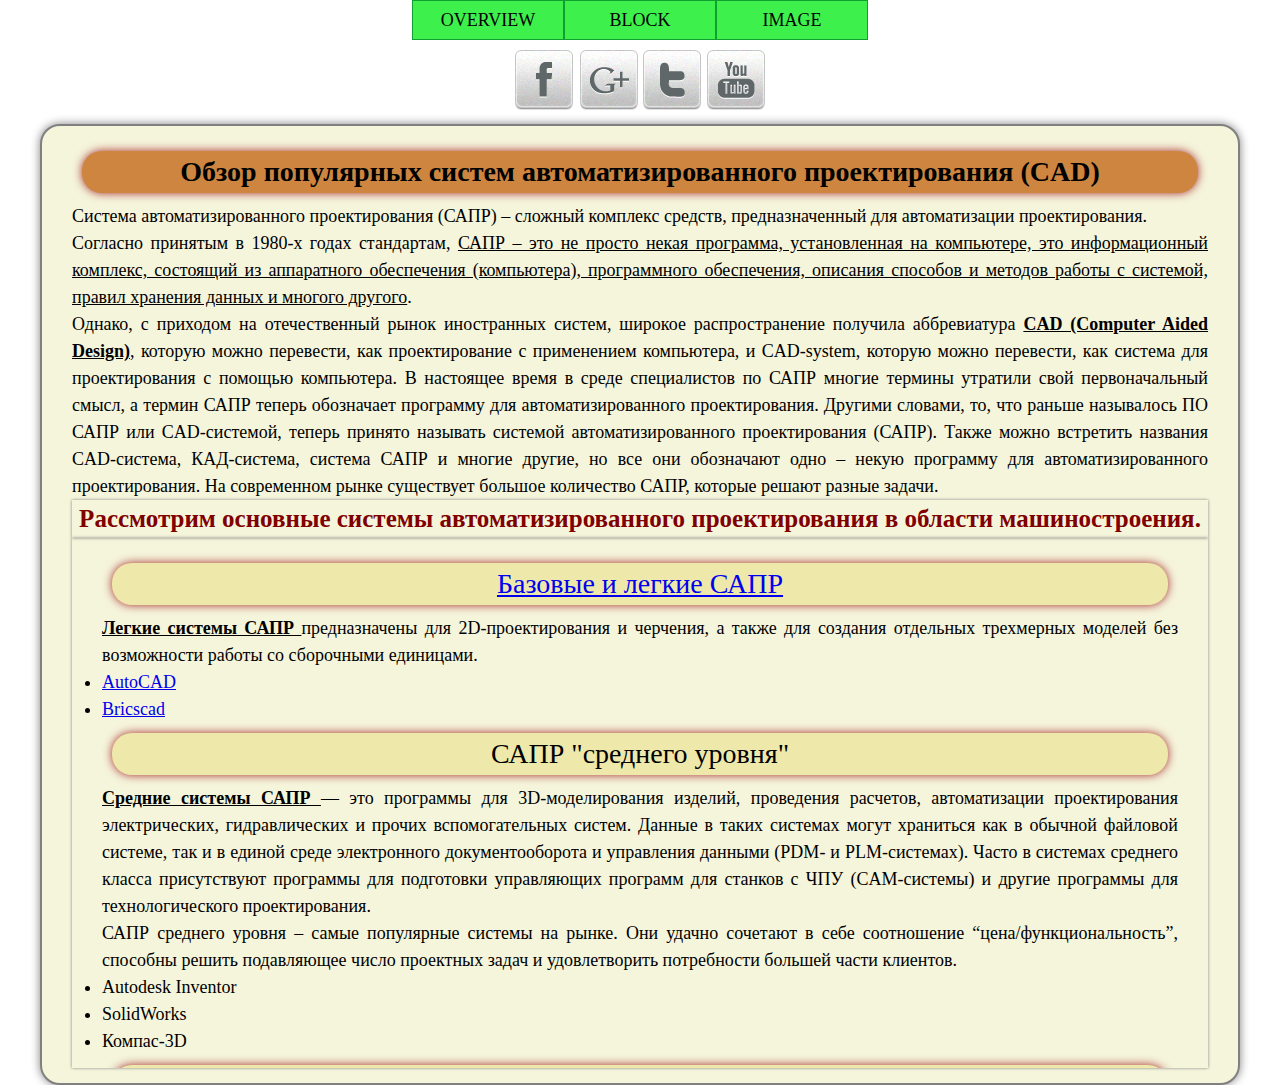
<file: index.html>
<!DOCTYPE html>
<html lang="ru">
    <head>
        <meta charset="utf-8">
        <title>overviev</title>
        <link rel="stylesheet" href="css/style.css">
        <style>
           
            
        </style>
    </head>
    <body >

        <div class="menu">
            <div class="menu-block">
                <ul>
                    <li>
                        <a href="#" >overview</a>
                    </li>
                    <li >
                        <a href="#" title="Block">block</a> 
                            <ul class="in-menu-block">
                                <li>
                                    <a href="table_cell/index.html" title="TableCell">table-cell</a>
                                </li>
                                <li>
                                    <a href="in_block/index.html" title="InBlock">in-block</a>
                                </li>
                                <li>
                                    <a href="#" title="Float">float</a>
                                    <ul class="float-menu">
                                        <li >
                                            <a href="float/index.html" title="Float">float_div</a>
                                        </li>
                                        <li>
                                            <a href="float_after/index.html" title="FloatAfter">float_after</a>
                                        </li>
                                    </ul>
                                </li>
                                <li>
                                    <a href="flex/index.html" title="Flex">flex</a>
                                </li>
                            </ul>
                    </li>
                    
                    
                    <li>
                        <a href="image/index.html" title="Image">image</a>
                    </li>
                </ul>
            </div>

            <div class="soc-menu">
                <ul>
                    <li><a href="https://www.facebook.com/" target="_blank"></a></li>
                    <li><a href="https://google.com/" target="_blank"></a></li>
                    <li><a href="https://twitter.com/" target="_blank"></a></li>
                    <li><a href="https://www.youtube.com/" target="_blank"></a></li>
                </ul>
            </div>

        <div class="main">
            
            <h1> Обзор популярных систем автоматизированного проектирования (CAD)</h1>
            <p>Система автоматизированного проектирования (САПР) – сложный комплекс средств, предназначенный для автоматизации 
                проектирования.</p>
            <p> Согласно принятым в 1980-х годах стандартам, <span >САПР – это не просто некая программа, установленная на компьютере, 
                это информационный комплекс, состоящий из аппаратного обеспечения (компьютера), программного обеспечения, 
                описания способов и методов работы с системой, правил хранения данных и многого другого</span>.</p>
            <p>Однако, с приходом на отечественный рынок иностранных систем, широкое распространение получила аббревиатура 
                <span class="sapr">CAD (Computer Aided Design)</span>, которую можно перевести, как проектирование с применением компьютера, и CAD-system, 
                которую можно перевести, как система для проектирования с помощью компьютера.
                В настоящее время в среде специалистов по САПР многие термины утратили свой первоначальный смысл, а термин САПР 
                теперь обозначает программу для автоматизированного проектирования. Другими словами, то, что раньше называлось 
                ПО САПР или CAD-системой, теперь принято называть системой автоматизированного проектирования (САПР). Также 
                можно встретить названия CAD-система, КАД-система, система САПР и многие другие, но все они обозначают одно – 
                некую программу для автоматизированного проектирования.
                На современном рынке существует большое количество САПР, которые решают разные задачи.</p>
            <p> Рассмотрим основные системы автоматизированного проектирования в области машиностроения.</p>
        <div class="scroll">
        <div>
                <h2><a href="light_sapr/index.html">Базовые и легкие САПР</a></h2>
                <p><span class="sapr">Легкие системы САПР </span> предназначены для 2D-проектирования и черчения, а также для создания отдельных трехмерных 
                    моделей без возможности работы со сборочными единицами.</p> 
                <ul class="test">
                    <li><a href="light_sapr/index.html#AutoCAD">AutoCAD</a></li>
                    <li><a href="light_sapr/index.html#bricscad">Bricscad</a></li>
                </ul>
                                 
        </div>
        <div >
                <h2>САПР "среднего уровня"</h2>
                <p><span class="sapr">Средние системы САПР </span>— это программы для 3D-моделирования изделий, проведения расчетов, автоматизации 
                    проектирования электрических, гидравлических и прочих вспомогательных систем. Данные в таких системах 
                    могут храниться как в обычной файловой системе, так и в единой среде электронного документооборота и 
                    управления данными (PDM- и PLM-системах). Часто в системах среднего класса присутствуют программы для
                    подготовки управляющих программ для станков с ЧПУ (CAM-системы) и другие программы для технологического 
                    проектирования.</p>
                <p>САПР среднего уровня – самые популярные системы на рынке. Они удачно сочетают в себе соотношение 
                    “цена/функциональность”, способны решить подавляющее число проектных задач и удовлетворить потребности 
                    большей части клиентов.</p>

                <ul class="test">
                    <li>Autodesk Inventor</li>
                    <li>SolidWorks</li>
                    <li>Компас-3D</li>
                </ul>
                                         
               </div>
         <div>
                <h2>САПР "тяжелого уровня"</h2>
                <p><span class="sapr">Тяжелые САПР </span> предназначены для работы со сложными изделиями (большие сборки в авиастроении, 
                    кораблестроении и пр.) Функционально они делают все тоже самое, что и средние системы, но в них заложена 
                    совершенно другая архитектура и алгоритмы работы.</p>
                
                <ul class="test">
                    <li>PTC Creo</li>
                    <li>NX</li>
                    <li>CATIA</li>
                </ul>
        </div>                    
        </div>
        </div>
    </body>

</html>
</file>
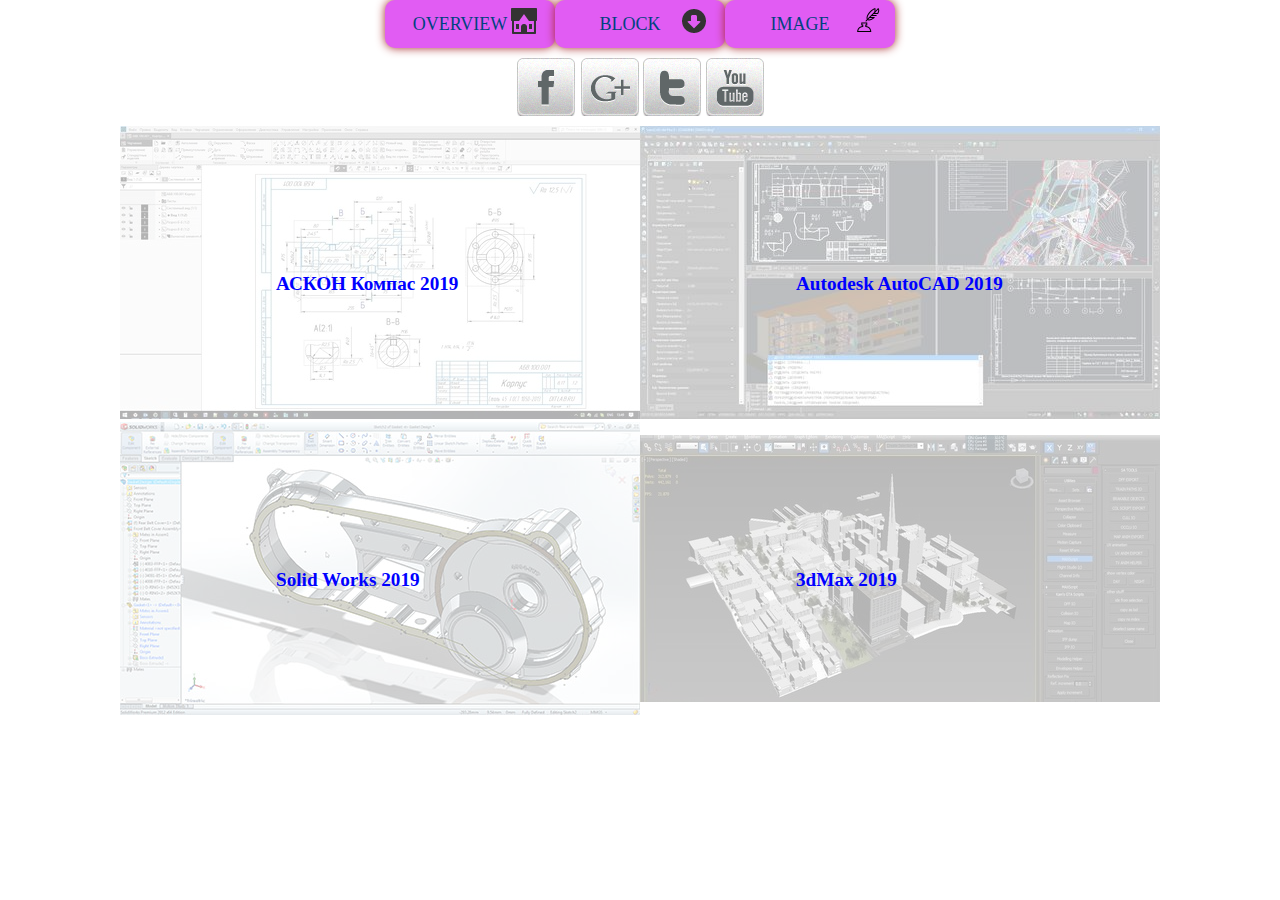
<file: image/index.html>
<!DOCTYPE html>
<html lang="en">
<head>
    <meta charset="UTF-8">
    <link rel="stylesheet" href="css/style.css">
    <title>image</title>
</head>
<body>
    <div class="menu">
        <div class="menu-block">
            <ul>
                <li class="icon1">
                    <a href="../index.html" >overview</a>
                </li>
                <li class="after">
                    <a href="#" title="Block">block</a> 
                        <ul class="in-menu-block">
                            <li>
                                <a href="../table_cell/index.html" title="TableCell">table-cell</a>
                            </li>
                            <li>
                                <a href="../in_block/index.html" title="InBlock">in-block</a>
                            </li>
                            <li class="after1">
                                <a href="#" title="Float">float</a>
                                <ul class="float-menu">
                                    <li >
                                        <a href="../float/index.html" title="Float">float_div</a>
                                    </li>
                                    <li>
                                        <a href="../float_after/index.html" title="FloatAfter">float_after</a>
                                    </li>
                                </ul>
                            </li>
                            <li>
                                <a href="../flex/index.html" title="Flex">flex</a>
                            </li>
                        </ul>
                </li>
                        
                <li class="icon2">
                    <a href="#" title="Image">image</a>
                </li>
            </ul>
        </div>
        <div class="soc-menu">
            <ul>
                <li><a href="https://www.facebook.com/" target="_blank"></a></li>
                <li><a href="https://google.com/" target="_blank"></a></li>
                <li><a href="https://twitter.com/" target="_blank"></a></li>
                <li><a href="https://www.youtube.com/" target="_blank"></a></li>
            </ul>
        </div>

        <div class="wrapper">
            <div class="img">
            <img src="img/kompas.jpg" alt="kompas">
            <p class="text">АСКОН Компас 2019</p>
            <div class="white"></div>
            </div>
                   
        <div class="img">
            <img src="img/Autocad.jpg" alt="Autocad">
            <p class="text">Autodesk AutoCAD 2019</p>
            <div class="white"></div>
        </div>
        <div class="img">
            <img src="img/solid_works.jpg" alt="solid">
            <p class="text">Solid Works 2019</p>
            <div class="white"></div>
        </div>
        <div class="img">
            <img src="img/3dMax.jpg" alt="3dMax">
            <p class="text">3dMax 2019</p>
            <div class="white"></div>
        </div>

    </div>
</body>
</html>
</file>
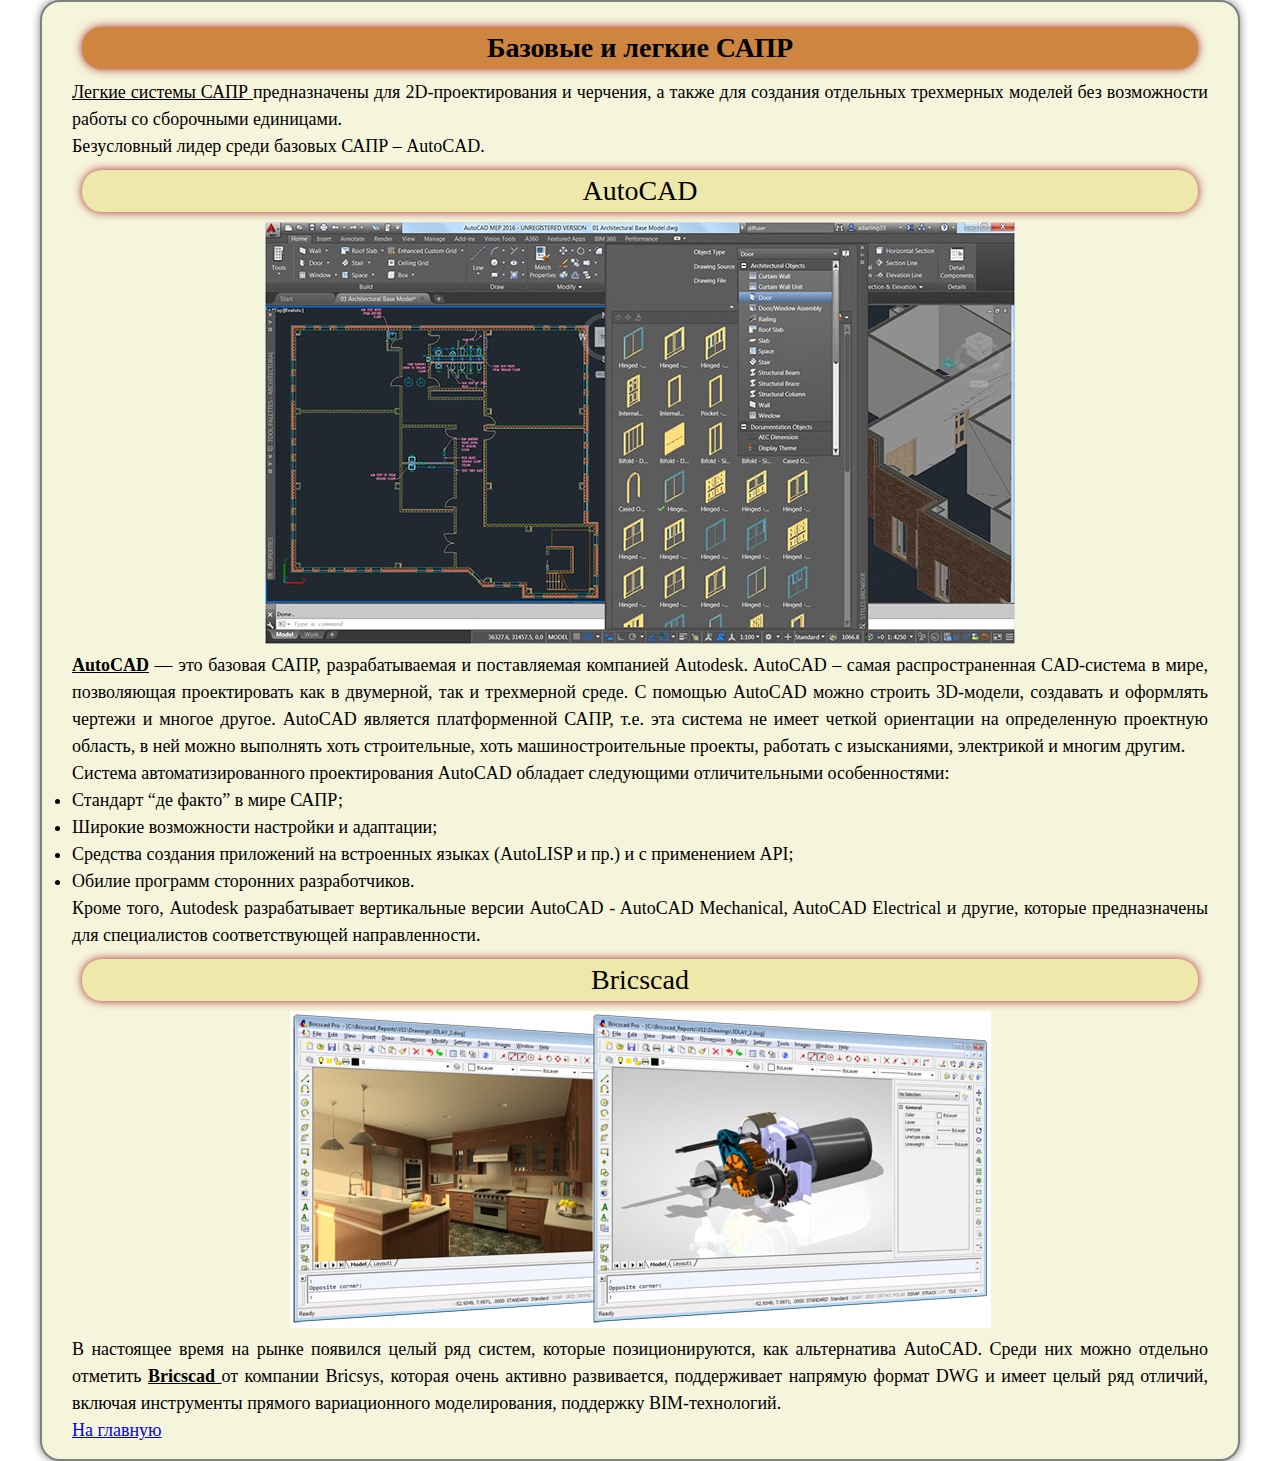
<file: light_sapr/index.html>
<!DOCTYPE html>
<html lang="ru">
    <head>
        <meta charset="utf-8">
        <title>Базовые и легкие САПР</title>
        <link rel="stylesheet" href="../css/style.css">
        <style>
          /* p{text-align: center;}; */
        </style>
    </head>
    <body >
        <div class="main">
            
            <h1> Базовые и легкие САПР</h1>
            <p> <span>Легкие системы САПР </span> предназначены для 2D-проектирования и черчения, а также для создания отдельных трехмерных моделей 
                без возможности работы со сборочными единицами.</p>
            <p> Безусловный лидер среди базовых САПР – AutoCAD.</p>
           
        <div>
                <h2>AutoCAD</h2>
                <p class = 'img_aling' id='AutoCAD'><img src="../images/AutoCAD.jpg" alt="AutoCAD"></p>
                <p> <span class="sapr">AutoCAD</span> — это базовая САПР, разрабатываемая и поставляемая компанией Autodesk. AutoCAD – самая распространенная 
                    CAD-система в мире, позволяющая проектировать как в двумерной, так и трехмерной среде. С помощью AutoCAD можно 
                    строить 3D-модели, создавать и оформлять чертежи и многое другое. AutoCAD является платформенной САПР, т.е. эта 
                    система не имеет четкой ориентации на определенную проектную область, в ней можно выполнять хоть строительные, 
                    хоть машиностроительные проекты, работать с изысканиями, электрикой и многим другим.</p>
                <p>Система автоматизированного проектирования AutoCAD обладает следующими отличительными особенностями:</p> 
                
                    <ul>
                        <li>Стандарт “де факто” в мире САПР;</li>
                        <li>Широкие возможности настройки и адаптации;</li>
                        <li>Средства создания приложений на встроенных языках 
                            (AutoLISP и пр.) и с применением API;</li>
                        <li>Обилие программ сторонних разработчиков.</li>
                    </ul>
                <p>Кроме того, Autodesk разрабатывает вертикальные версии AutoCAD - AutoCAD Mechanical, AutoCAD Electrical 
                    и другие, которые предназначены для специалистов соответствующей направленности.</p>                 
        </div>
        <div >
                <h2>Bricscad</h2>
                <p class = 'img_aling' id='bricscad'><img src="../images/bricscad.jpg" alt="Bricscad"></p>
                <p>В настоящее время на рынке появился целый ряд систем, которые позиционируются, как альтернатива AutoCAD. Среди 
                    них можно отдельно отметить <span class="sapr"> Bricscad </span> от компании Bricsys, которая очень активно развивается, поддерживает напрямую 
                    формат DWG и имеет целый ряд отличий, включая инструменты прямого вариационного моделирования, поддержку 
                    BIM-технологий.
            
        </div>  
        <a href="../index.html">На главную</a>                  
        </div>    
    </body>

</html>
</file>
<file: css/style.css>
html, body, div, span, applet, object, iframe,
h1, h2, h3, h4, h5, h6, p, blockquote, pre,
a, abbr, acronym, address, big, cite, code,
del, dfn, em, img, ins, kbd, q, s, samp,
small, strike, strong, sub, sup, tt, var,
b, u, i, center,
dl, dt, dd, ol, ul, li,
fieldset, form, label, legend,
table, caption, tbody, tfoot, thead, tr, th, td,
article, aside, canvas, details, embed, 
figure, figcaption, footer, header, hgroup, 
menu, nav, output, ruby, section, summary,
time, mark, audio, video {
	margin: 0;
	padding: 0;
	border: 0;
	font-size: 100%;
	font: inherit;
	vertical-align: baseline;
}
/* HTML5 display-role reset for older browsers */
article, aside, details, figcaption, figure, 
footer, header, hgroup, menu, nav, section {
	display: block;
}
body {
	line-height: 1;
}
/* /* ol, ul {
	list-style: none; 
} */
blockquote, q {
	quotes: none;
}
blockquote:before, blockquote:after,
q:before, q:after {
	content: '';
	content: none;
}
table {
	border-collapse: collapse;
	border-spacing: 0;
}


div.main 
    {
    background:beige; 
    text-align: justify;
    font-size: large; 
    line-height: 1.5;
    width:1200px;  
    margin: 0 auto 0 auto; 
    border-radius: 20px; 
    padding: 15px 30px; 
    box-sizing: border-box; 
    border: solid 2px gray; 
    font-family: 'Cambria'; 
    box-shadow: 0 0 10px grey;
    }
div.scroll 
    {
    overflow: auto scroll; 
    height: 500px; 
    box-shadow: 0 0 3px gray;
    padding: 15px 30px;
    }
h1, h2 
    {
    background-color: peru;
    font-weight: bold ;
    font-size: 28px;
    margin: 10px;
    text-align: center;
    border-radius: 20px; 
    font-family: 'Georgia'; 
    box-shadow: 0 0 10px brown;}
h2 {
    background-color: palegoldenrod; 
    font-family: 'Book Antiqua';
    font-weight: normal;
   }
p 
    {
    font-family: 'Century Gothic'
    }
span {
    text-decoration: underline;
    }
.sapr { 
    font-weight: bold; 
    font-family: 'Book Antiqua'
     }

p+p+p+p {
    font-weight: bold;
    font-size: 25px;
    text-align: center;
    font-family: 'Book Antiqua';
    color: maroon;
    box-shadow: 0 0 3px gray;
    }

.img_aling {
    text-align: center;
}

.menu {
	margin: 0;
	padding: 0;
	border: 0;
	font: inherit;
    
}

.menu-block {
    position: relative;
}

div .menu-block ul{
	text-align: center;
	font-size: 0;
}

ul li{
	/* display: inline-block;
	background: rgb(240, 177, 61); */
	font-size: 18px;
    /* position: relative;
    width: 150px; */
}

div .menu-block ul li{
	display: inline-block;
	background: rgb(61, 240, 76);
	font-size: 18px;
    position: relative;
    width: 150px;
}

div .menu-block ul li a{
	text-decoration: none;
	color: black;
	text-transform: uppercase;
	padding-top: 10px;
    padding-bottom: 10px;
	display: block;
    text-align: center;
}

div .menu-block ul li a:hover {
    background-color: rgb(211, 150, 58);
    /* font-size: larger; */
    font-style: inherit;
    font-weight: bolder;
    background: lightcoral;
}

div .menu-block li{
    border: 1px solid rgb(16, 160, 47);
}

.in-menu-block {
    position: absolute;
    display: none;
}
.float-menu {
    position: absolute;
    top:  100%;
    left:  0;
    display: none;
}

li:hover .in-menu-block  {
    display: block;
    top:  100%;
    left:  0%;
}

li ul  :hover  .float-menu   {
    display: block;
    top:  0;
    left:  100%;
}

.soc-menu {
	margin-top: 10px;
	margin-bottom: 10px;
	text-align: center;
	font-size: 0;
}

.soc-menu li {
display: inline-block;
font-size: 20px;
}

.soc-menu li a{
	width: 64px;
	height: 64px;
	display: block;
	/* outline: 2px solid lime; */
	background: url('../img/css_sprites.png');
	/* transition: all 1s ease; */
}
	
.soc-menu li a{
	background-position:  -10px -287px;
}	

.soc-menu li+li a{
		background-position:  -10px -539px;
	}

.soc-menu li+li+li a{
		background-position:  -10px -623px;
	}

.soc-menu li+li+li+li a{
		background-position:  -10px -791px;
	}	

.soc-menu li:hover a{
	background-position:  -10px -368px;
}	

.soc-menu li+li:hover a{
		background-position:  -10px -452px;
	}

.soc-menu li+li+li:hover a{
		background-position: -10px -708px;
	}

.soc-menu li+li+li+li:hover a {
		background-position: -10px -872px;
	}
</file>
<file: image/css/style.css>
@import url('');
/*css reset*/
			html, body, div, span, applet, object, iframe,
			h1, h2, h3, h4, h5, h6, p, blockquote, pre,
			a, abbr, acronym, address, big, cite, code,
			del, dfn, em, img, ins, kbd, q, s, samp,
			small, strike, strong, sub, sup, tt, var,
			b, u, i, center,
			dl, dt, dd, ol, ul, li,
			fieldset, form, label, legend,
			table, caption, tbody, tfoot, thead, tr, th, td,
			article, aside, canvas, details, embed, 
			figure, figcaption, footer, header, hgroup, 
			menu, nav, output, ruby, section, summary,
			time, mark, audio, video {
				margin: 0;
				padding: 0;
				border: 0;
				font-size: 100%;
				font: inherit;
				vertical-align: baseline;
			}
			/* HTML5 display-role reset for older browsers */
			article, aside, details, figcaption, figure, 
			footer, header, hgroup, menu, nav, section {
				display: block;
			}
			body {
				line-height: 1;
			}
			ol, ul {
				list-style: none;
			}
			blockquote, q {
				quotes: none;
			}
			blockquote:before, blockquote:after,
			q:before, q:after {
				content: '';
				content: none;
			}
			table {
				border-collapse: collapse;
				border-spacing: 0;
			}



.wrapper {
    display: flex;
    align-items: center;
    justify-content: center;
    width: 1100px;
    flex-wrap: wrap;
    margin: 0 auto;
}

div .menu {
	margin: 0;
	padding: 0;
	border: 0;
	font: inherit;
}

div .menu-block {
    position: relative;
	z-index: 20;
}

ul{
	text-align: center;
	font-size: 0;
}

div .menu-block ul li{
	display: inline-block;
	background: rgb(225, 92, 243);
	box-shadow: 0 0 10px brown;
	border-radius: 10px;
	font-size: 18px;
	position: relative;
	width: 150px;
	padding: 0 20px 0 0 ;
}

ul li a{
	text-decoration: none;
	color: rgb(0, 66, 128);
	text-transform: uppercase;
	padding: 15px 25px;
	display: block;
	position: relative;
}

.img {
	position: relative;
}

.text {
	color: blue;
	font-size: larger;
	font-weight: bold;
	position: absolute;
	z-index: 10;
	top: 50%;
	left: 30%;
}

.white {
	position: absolute;
	background-color: rgba(255, 255, 255, 0.699);
	top: 0;
	bottom: 0;
	left: 0;
	right: 0;
}

div .menu-block li:hover {
	background-color: aqua;
}

.white:hover {
	background-color: rgba(150, 179, 149, 0.507);
}

.text+.white:hover {
	color: brown;
	font-size: larger;
	font-weight: bold;
}



div .in-menu-block {
    position: absolute;

    display: none;
}
ul .float-menu {
    position: absolute;
    top:  100%;
    left:  0;
    display: none;
}

li:hover .in-menu-block  {
    display: block;
    top:  100%;
    left:  0%;
} 

li ul  :hover  .float-menu   {
    display: block;
    top:  0;
    left:  100%;
}

.soc-menu {
	margin-top: 10px;
	margin-bottom: 10px;
	text-align: right;
	font-size: 0;
}

.soc-menu li {
display: inline-block;
font-size: 20px;
}

.soc-menu li a{
	width: 13px;
	height: 28px;
	display: block;
	/* outline: 2px solid lime; */
	background: url('../../img/css_sprites.png');
	/* transition: all 1s ease; */
}
	
.soc-menu li a{
	background-position:  -10px -287px;
}	

.soc-menu li+li a{
		background-position:  -10px -539px;
	}

.soc-menu li+li+li a{
		background-position:  -10px -623px;
	}

.soc-menu li+li+li+li a{
		background-position:  -10px -791px;
	}	

.soc-menu li:hover a{
	background-position:  -10px -368px;
}	

.soc-menu li+li:hover a{
		background-position:  -10px -452px;
	}

.soc-menu li+li+li:hover a{
		background-position: -10px -708px;
	}

.soc-menu li+li+li+li:hover a {
		background-position: -10px -872px;
	}	

li .block-arrow {
	display: inline-block;
}

.icon1::before {
	content: "";
	width: 24px;
	height: 30px;
	background: url('../../img/css_sprites.png');
	position: absolute;
	top: 8px;
	right: 0px;
	transition: all 1s ease;
	padding: 0px 20px 0px 0px;
	background-position:  -10px -54px;
}

.icon2::before {
	content: "";
	width: 24px;
	height: 30px;
	background: url('../../img/css_sprites.png');
	position: absolute;
	top: 8px;
	right: -5px;
	transition: all 1s ease;
	padding: 0px 20px 0px 0px;
	background-position:  -10px -10px;
}

.after::after {
		content: "";
		width: 24px;
		height: 30px;
		background: url('../../img/css_sprites.png');
		position: absolute;
		top: 8px;
		right: 0px;
		transition: all 1s ease;
		padding: 0px 20px 0px 0px;
		background-position:  -10px -100px;
	}

.after1::after {
		content: "";
		width: 24px;
		height: 30px;
		background: url('../../img/css_sprites.png');
		position: absolute;
		top: 8px;
		right: 0px;
		transition: all 1s ease;
		padding: 0px 20px 0px 0px;
		background-position:  -10px -192px;
	}
</file>
